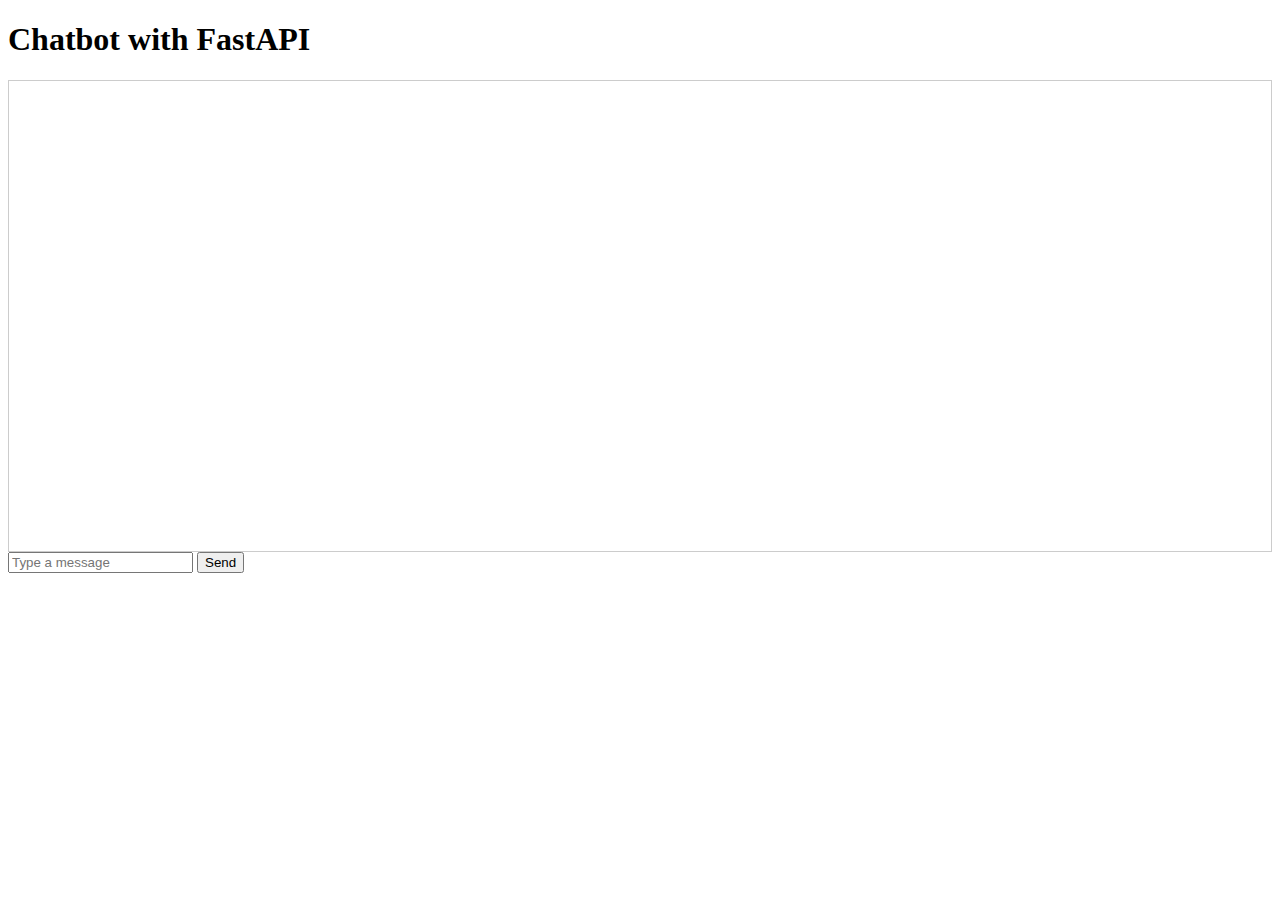
<file: fastapi-backend/app/templates/index.html>
<!DOCTYPE html>
<html lang="en">
  <head>
    <meta charset="UTF-8" />
    <meta name="viewport" content="width=device-width, initial-scale=1.0" />
    <title>Chatbot w/ FastAPI</title>
    <link
      href="https://cdn.jsdelivr.net/npm/bootstrap@5.0.2/dist/css/bootstrap.min.css"
      rel="stylesheet"
      integrity="sha384-EVSTQN3/azprG1Anm3QDgpJLIm9Nao0Yz1ztcQTwFspd3yD65VohhpuuCOmLASjC"
      crossorigin="anonymous"
    />
    <style>
      .chat-history {
        border: 1px solid #ccc;
        padding: 10px;
        height: 450px;
        overflow-y: scroll;
      }
      .chat-message {
        margin: 10px 0;
      }
      .user-input {
        text-align: right;
        color: blue;
        background-color: #ccc;
        border: 1px solid #ccc;
        padding: 2rem;
      }
      .ai-response {
        text-align: left;
        color: green;
        margin-top: 65px !important;
      }
    </style>
  </head>
  <body>
    <div class="container">
      <h1 class="display-4 my-4 text-center">Chatbot with FastAPI</h1>

      <div class="chat-history" id="chatHistory"></div>
      <div class="input-group my-3">
        <input
          type="text"
          class="form-control"
          id="userInput"
          placeholder="Type a message"
        />
        <button class="btn btn-primary" id="sendButton">Send</button>
      </div>
      <div class="text-center" id="spinner" style="display: none">
        <div class="spinner-border" role="status">
          <span class="visually-hidden">Loading...</span>
        </div>
      </div>
    </div>

    <script>
      const chatHistory = document.getElementById("chatHistory");
      const userInput = document.getElementById("userInput");
      const sendButton = document.getElementById("sendButton");
      const spinner = document.getElementById("spinner");

      sendButton.onclick = async function () {
        const message = userInput.value.trim();
        if (message) {
          const userInputDiv = document.createElement("div");
          userInputDiv.className =
            "chat-message user-input bg-danger text-white rounded p-2 my-2 w-50 float-end";
          userInputDiv.textContent = message;
          chatHistory.appendChild(userInputDiv);
          chatHistory.scrollTop = chatHistory.scrollHeight;

          userInput.value = "";
          spinner.style.display = "block"; // Show the spinner

          // Send message to the backend
          const response = await fetch("/chat", {
            method: "POST",
            headers: {
              "Content-Type": "application/json",
            },
            body: JSON.stringify({ user_input: message }),
          });

          const reader = response.body.getReader();
          const decoder = new TextDecoder("utf-8");

          let isNewUserInput = true;
          let lastUserMessageDiv = null;

          while (true) {
            const { done, value } = await reader.read();
            if (done) break;

            const chunk = decoder.decode(value, { stream: true });
            const messages = chunk.split("\n").filter(Boolean);

            for (const msg of messages) {
              const parsedMsg = JSON.parse(msg).response;
              console.log("Received message:", parsedMsg);

              if (lastUserMessageDiv && !isNewUserInput) {
                const shouldAddSpace = ![".", ",", "!", "?"].includes(
                  parsedMsg.charAt(0)
                );
                lastUserMessageDiv.textContent +=
                  (shouldAddSpace ? " " : "") + parsedMsg;
              } else {
                const messageDiv = document.createElement("div");
                messageDiv.className =
                  "chat-message ai-response bg-secondary text-white rounded p-2 mb-2 w-75";
                messageDiv.textContent = parsedMsg;
                chatHistory.appendChild(messageDiv);
                lastUserMessageDiv = messageDiv;
                isNewUserInput = false;
              }
            }

            chatHistory.scrollTop = chatHistory.scrollHeight;
          }

          spinner.style.display = "none"; // Hide the spinner
        }
      };
    </script>
  </body>
</html>
</file>
